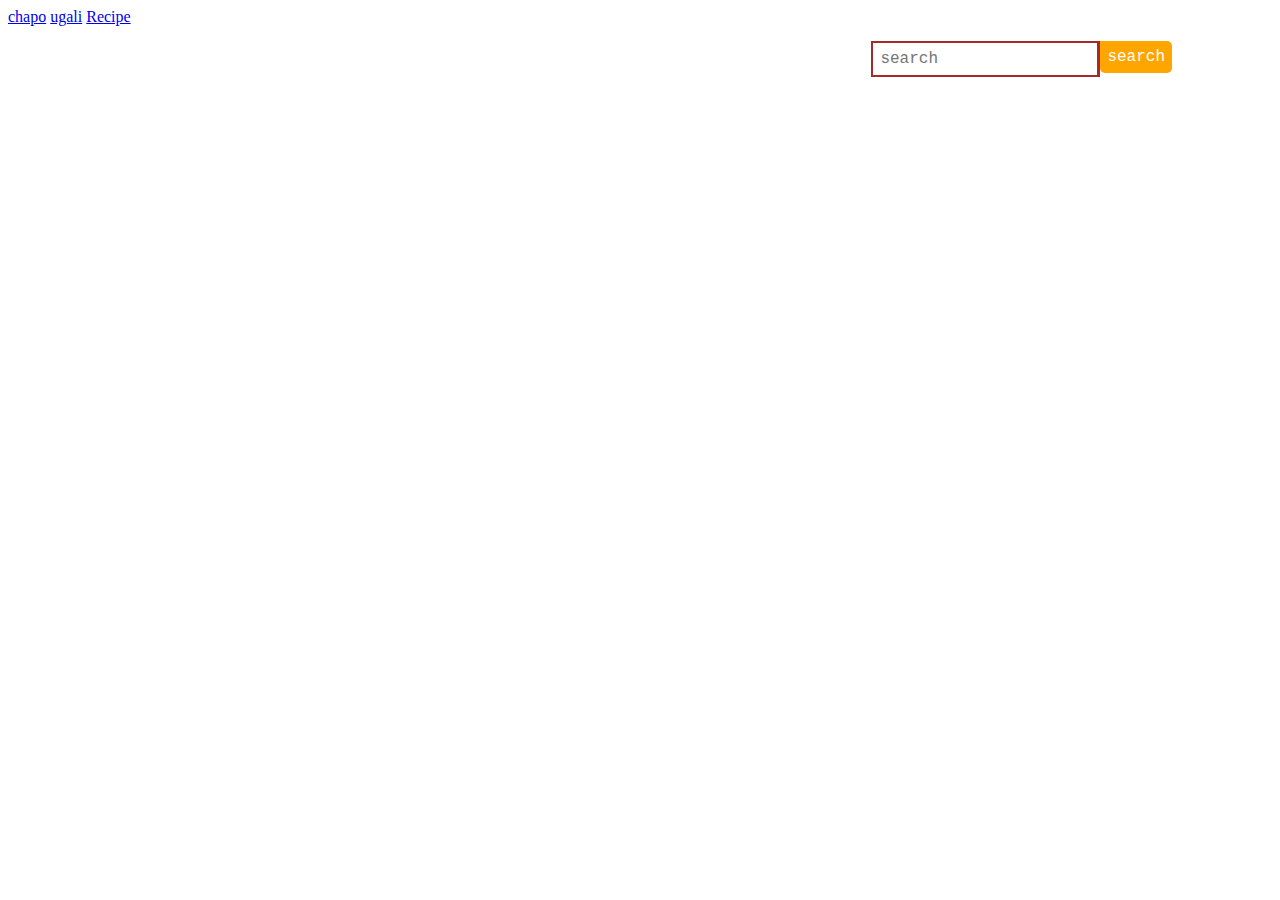
<file: index.html>
<!DOCTYPE html>
<html lang="en">
<head>
    <meta charset="UTF-8">
    <meta name="viewport" content="width=device-width, initial-scale=1.0">
    <title> a search button</title>
    <link rel="stylesheet" href="styles.css">
</head>
<body>

    <nav class="menu">
<a href="chapo.html">chapo</a>
<a href="ugali.html">ugali</a>
<a href="Recipe.html">Recipe</a>
</nav>




   <form class="search-form">
    <input type="text" placeholder="search">
    <button formmethod="get" id="search-form"> <span>search</span></button>



   </form> 
</body>
</html>
</file>
<file: styles.css>
button{
    float: right;
    background: orange;
    color: white;
    border-radius: 0 5px  5px;
    cursor: pointer;
    position: relative;
    padding: 7px;
    font-family: 'Courier New', Courier, monospace;
    border: none;
    font-size: 16px;
}
.search-form{
    margin-top: 15px;
    float: right;
    margin-right: 100px;
}
input[type=text]{
    padding: 7px;
    border: none;
    font-size: 16px;
    font-family: 'Courier New', Courier, monospace;
}
.menu{
    margin: 0;
    padding: 0;
    
}

.img{
width: 50;
height: 50;
}
input[type="text"]
{
border: 2px solid ;
border-color: brown;
border-right-width: medium;
}
</file>
